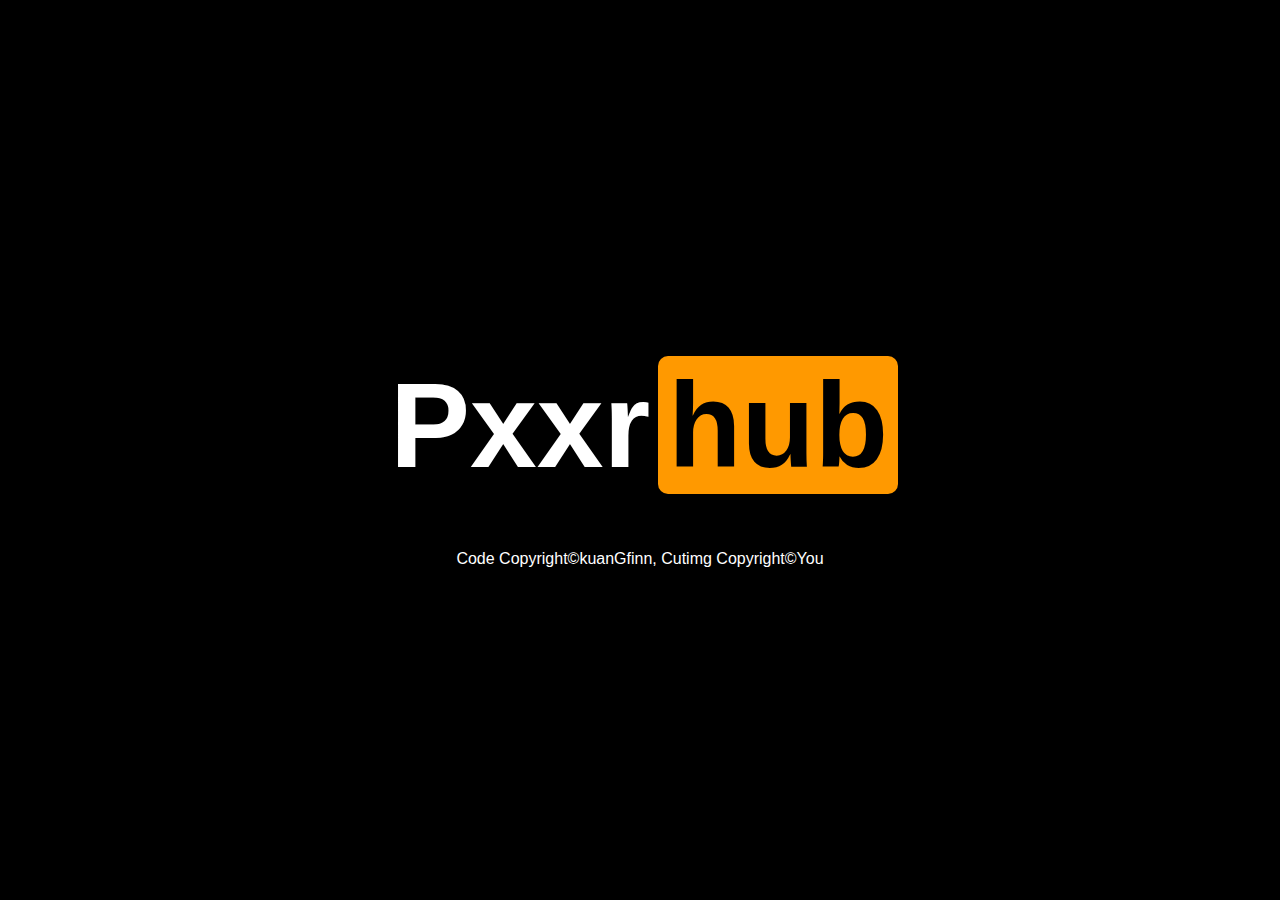
<file: index.html>
<!DOCTYPE html>
<html>
<head>
	<title>P站logo风格生成</title>
	<meta name="HandheldFriendly" content="True">
	<meta name="MobileOptimized" content="320">
	<meta name="viewport" content="width=device-width, initial-scale=1">
	<meta charset="UTF-8">
	<link rel="stylesheet" type="text/css" href="css/index.css">
</head>
<body>
	<div id="logo" class="editarea">
		<span contenteditable="true" spellcheck="false" id="preText">Pxxn</span>
		<span contenteditable="true" spellcheck="false" id="postText">hub</span>
	</div>
	<p id="copyright">Code Copyright©<a href="https://hitop.github.io" target="_blank">kuanGfinn</a>, Cutimg Copyright©You</p>
	<script type="text/javascript" src="js/index.js"></script>
</body>
</html>
</file>
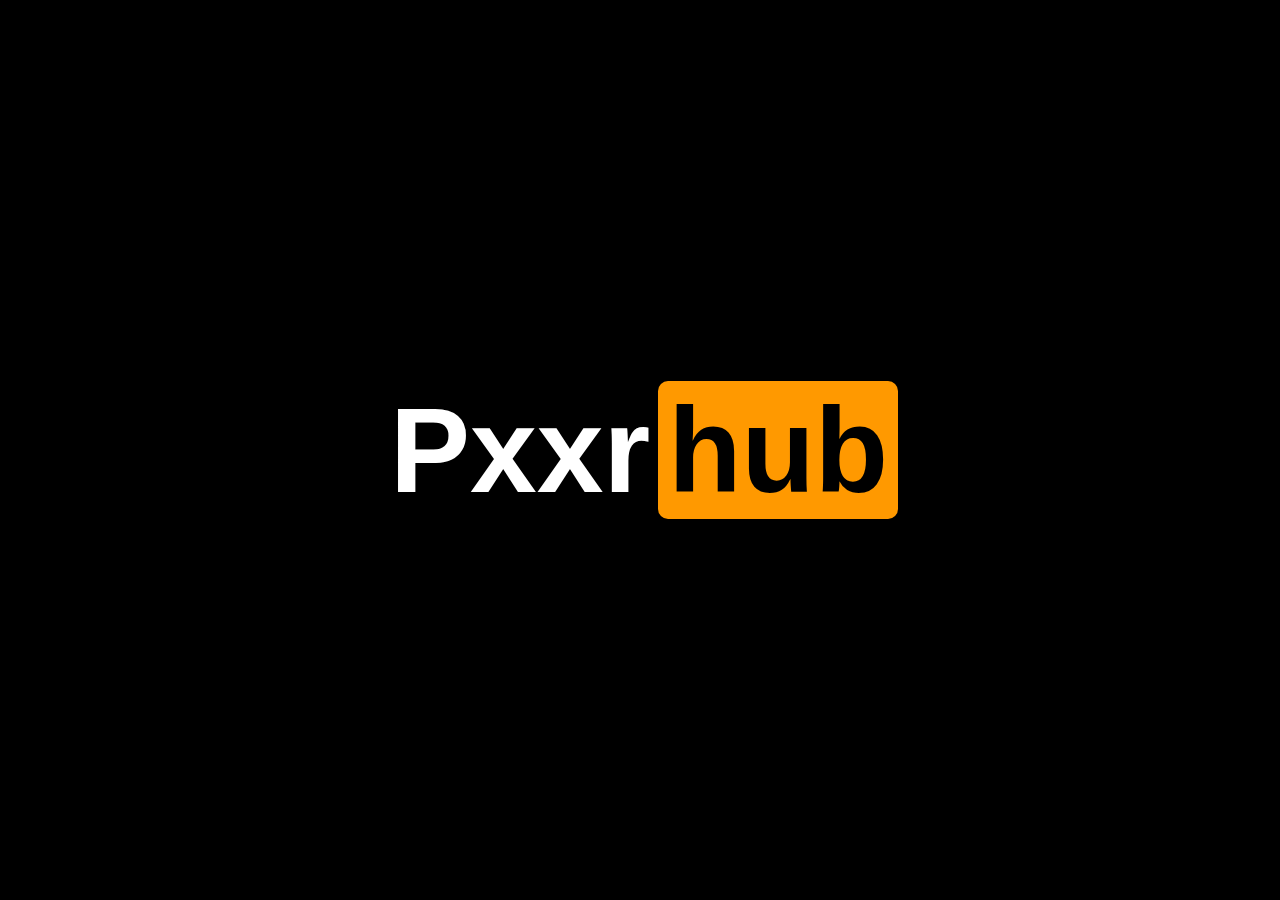
<file: forSc.html>
<!DOCTYPE html>
<html>
<head>
	<title>P站logo风格生成</title>
	<meta name="HandheldFriendly" content="True">
	<meta name="MobileOptimized" content="320">
	<meta name="viewport" content="width=device-width, initial-scale=1">
	<meta charset="UTF-8">
	<link rel="stylesheet" type="text/css" href="css/index.css">
</head>
<body>
	<div id="logo" class="editarea">
		<span contenteditable="true" spellcheck="false" id="preText">Dian</span>
		<span contenteditable="true" spellcheck="false" id="postText">LK</span>
	</div>
	<script type="text/javascript" src="js/index.js"></script>
</body>
</html>
</file>
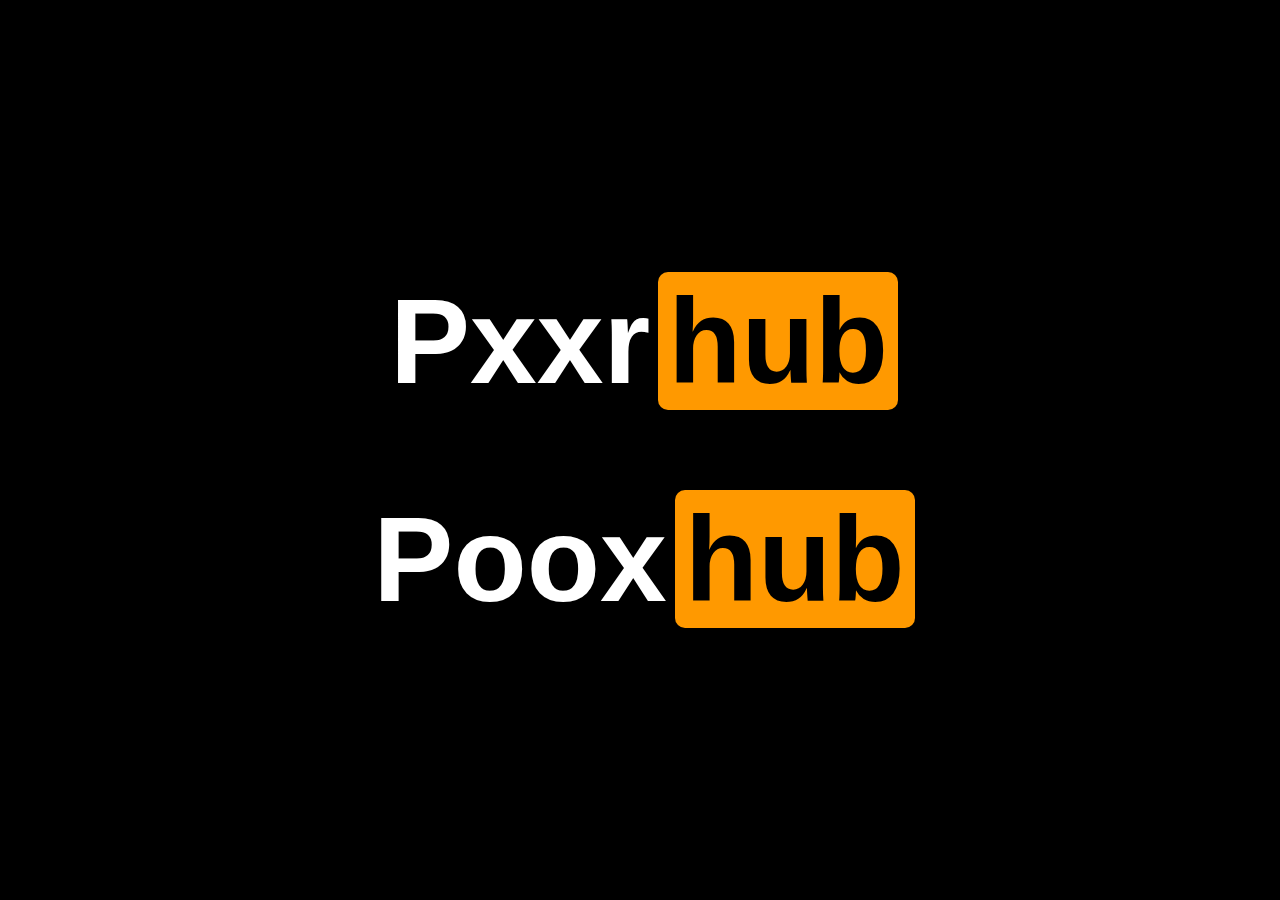
<file: nojs.html>
<!DOCTYPE html>
<html>
<head>
	<title>P站logo风格生成</title>
	<meta name="HandheldFriendly" content="True">
	<meta name="MobileOptimized" content="320">
	<meta name="viewport" content="width=device-width, initial-scale=1">
	<meta charset="UTF-8">
<style type="text/css">
html,body{
    height: 100%;
    margin: 0;
    padding: 0;
    background-color: #000;
    font-family: Arial,Helvetica,sans-serif;
    display: -webkit-flex;
    display: flex;
    -webkit-align-items: center;
    align-items: center;
    -webkit-justify-content: center;
    justify-content: center;
    text-align: center;
    flex-direction: column;
}

#logo{
	font-size: 120px;
	font-weight: 700;
    display: inline-table;
    /*align-items: center;*/
    margin: 40px;
}

#preText{
	color: rgb(255, 255, 255);
	padding: 8px;
}

#postText{
	color: rgb(0, 0, 0);
	background-color: rgb(255, 153, 0);
    padding: 2px 10px;
    border-radius: 10px;
}

#copyright,#copyright a{color: #fff}

#copyright a{text-decoration: none;}
	</style>
</head>
<body>
	<div id="logo" class="editarea">
		<span contenteditable="true" spellcheck="false" id="preText">Pxxr</span>
		<span contenteditable="true" spellcheck="false" id="postText">hub</span>
	</div>
</body>
<!DOCTYPE html>
<html>
<head>
	<title>P站logo风格生成</title>
	<meta name="HandheldFriendly" content="True">
	<meta name="MobileOptimized" content="320">
	<meta name="viewport" content="width=device-width, initial-scale=1">
	<meta charset="UTF-8">
<style type="text/css">
html,body{
    height: 100%;
    margin: 0;
    padding: 0;
    background-color: #000;
    font-family: Arial,Helvetica,sans-serif;
    display: -webkit-flex;
    display: flex;
    -webkit-align-items: center;
    align-items: center;
    -webkit-justify-content: center;
    justify-content: center;
    text-align: center;
    flex-direction: column;
}

#logo{
	font-size: 120px;
	font-weight: 700;
    display: inline-table;
    /*align-items: center;*/
    margin: 40px;
}

#preText{
	color: rgb(255, 255, 255);
	padding: 8px;
}

#postText{
	color: rgb(0, 0, 0);
	background-color: rgb(255, 153, 0);
    padding: 2px 10px;
    border-radius: 10px;
}

#copyright,#copyright a{color: #fff}

#copyright a{text-decoration: none;}
	</style>
</head>
<body>
	<div id="logo" class="editarea">
		<span contenteditable="true" spellcheck="false" id="preText">Poox</span>
		<span contenteditable="true" spellcheck="false" id="postText">hub</span>
	</div>
</body>
</html>
</file>
<file: css/index.css>
html,body{
    height: 100%;
    margin: 0;
    padding: 0;
    background-color: #000;
    font-family: Arial,Helvetica,sans-serif;
    display: -webkit-flex;
    display: flex;
    -webkit-align-items: center;
    align-items: center;
    -webkit-justify-content: center;
    justify-content: center;
    text-align: center;
    flex-direction: column;
}

#logo{
	font-size: 120px;
	font-weight: 700;
    display: inline-table;
    /*align-items: center;*/
    margin: 40px;
}

#preText{
	color: rgb(255, 255, 255);
	padding: 8px;
}

#postText{
	color: rgb(0, 0, 0);
	background-color: rgb(255, 153, 0);
    padding: 2px 10px;
    border-radius: 10px;
}

#copyright,#copyright a{color: #fff}

#copyright a{text-decoration: none;}
</file>
